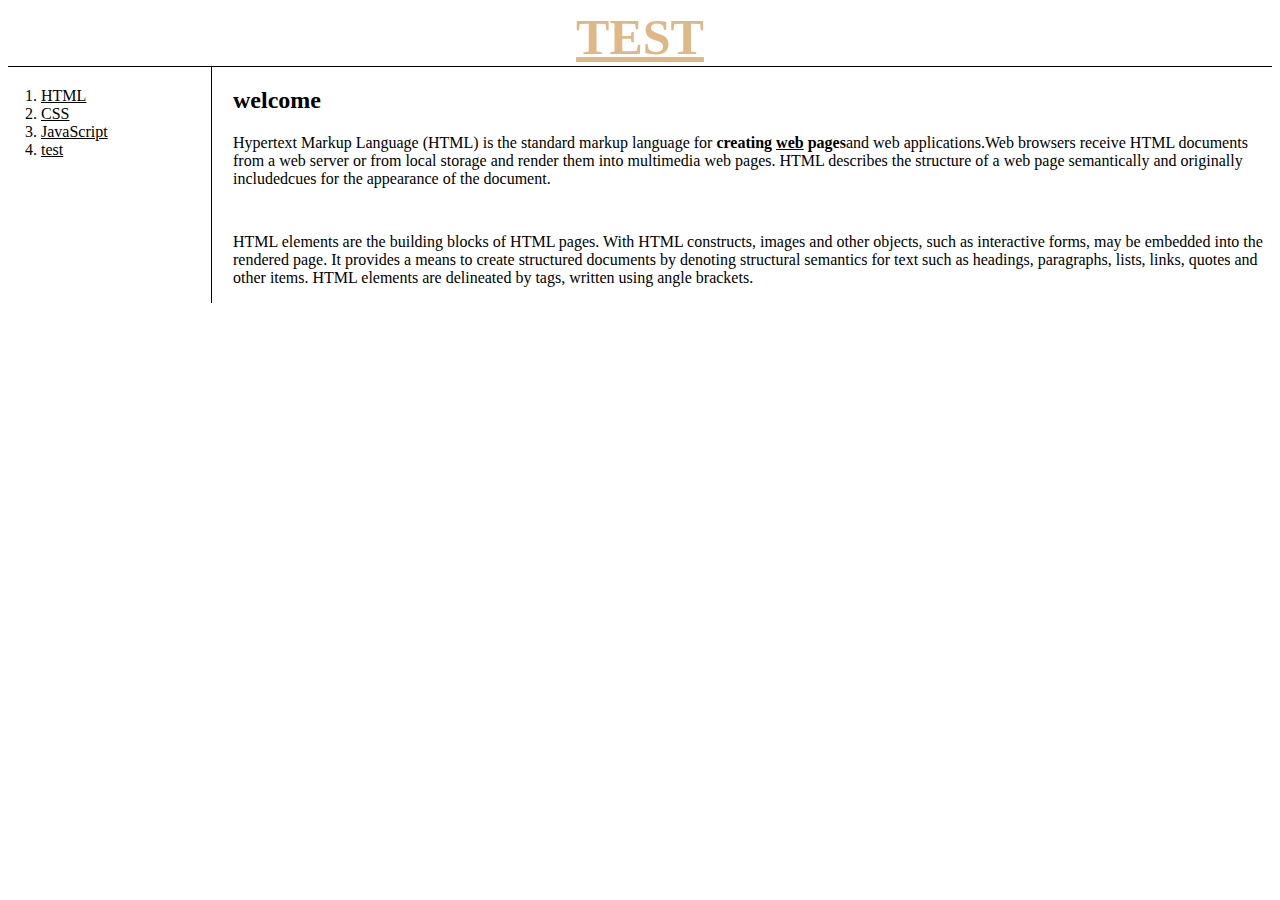
<file: index.html>
<!doctype html>
<html>

<head>
    <title>WEB1 - html</title>
    <meta charset="utf-8">
    <link rel="stylesheet" href="style.css">
</head>

<body>
    <h1>
        <a href="index.html">
            TEST
        </a>
    </h1>
    <div id="grid">
        <ol>
            <li><a href="1_html.html">HTML</a></li>
            <li><a href="2_css.html">CSS</a></li>
            <li><a href="3_js.html">JavaScript</a></li>
            <li><a href="4_test.html">test</a></li>
        </ol>
        <div id="article">
            <h2>welcome</h2>
            <p>
                Hypertext Markup Language (HTML) is the standard markup language for <strong>creating <u>web</u>
                    pages</strong>and web applications.Web browsers receive HTML documents from a web server or from
                local storage and
                render them into multimedia web pages. HTML describes the structure of a web page semantically and
                originally
                includedcues for the appearance of the document.
            </p>
            <p style="margin-top:45px;">
                HTML elements are the building blocks of HTML pages. With HTML constructs, images and
                other objects, such as interactive forms, may be embedded into the rendered page. It provides a means to
                create
                structured documents by denoting structural semantics for text such as headings, paragraphs, lists,
                links,
                quotes and other items. HTML elements are delineated by tags, written using angle brackets.
            </p>

        </div>
    </div>

</body>

</html>
</file>
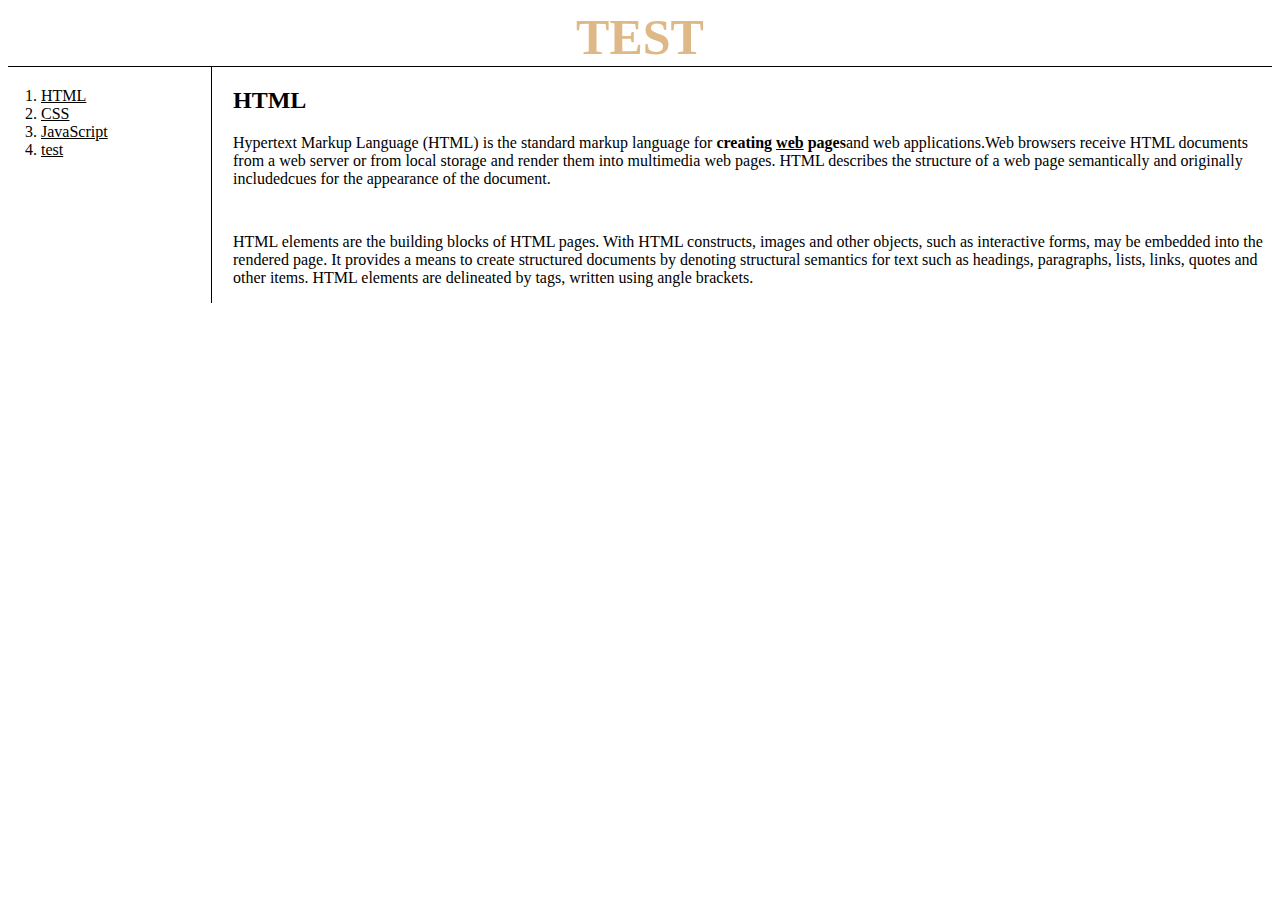
<file: 1_html.html>
<!DOCTYPE html>
<html>

<head>
    <title>HTML</title>
    <link rel="stylesheet" href="style.css">
</head>

<body>
    <h1>TEST</h1>
    <div id="grid">
        <ol>
            <li><a href="1_html.html">HTML</a></li>
            <li><a href="2_css.html">CSS</a></li>
            <li><a href="3_js.html">JavaScript</a></li>
            <li><a href="4_test.html">test</a></li>
        </ol>
        <div id="article">
            <h2>HTML</h2>
            <p>
                Hypertext Markup Language (HTML) is the standard markup language for <strong>creating <u>web</u>
                    pages</strong>and web applications.Web browsers receive HTML documents from a web server or from
                local storage and
                render them into multimedia web pages. HTML describes the structure of a web page semantically and
                originally
                includedcues for the appearance of the document.
            </p>
            <p style="margin-top:45px;">
                HTML elements are the building blocks of HTML pages. With HTML constructs, images and
                other objects, such as interactive forms, may be embedded into the rendered page. It provides a means to
                create
                structured documents by denoting structural semantics for text such as headings, paragraphs, lists,
                links,
                quotes and other items. HTML elements are delineated by tags, written using angle brackets.
            </p>

        </div>
    </div>
</body>

</html>
</file>
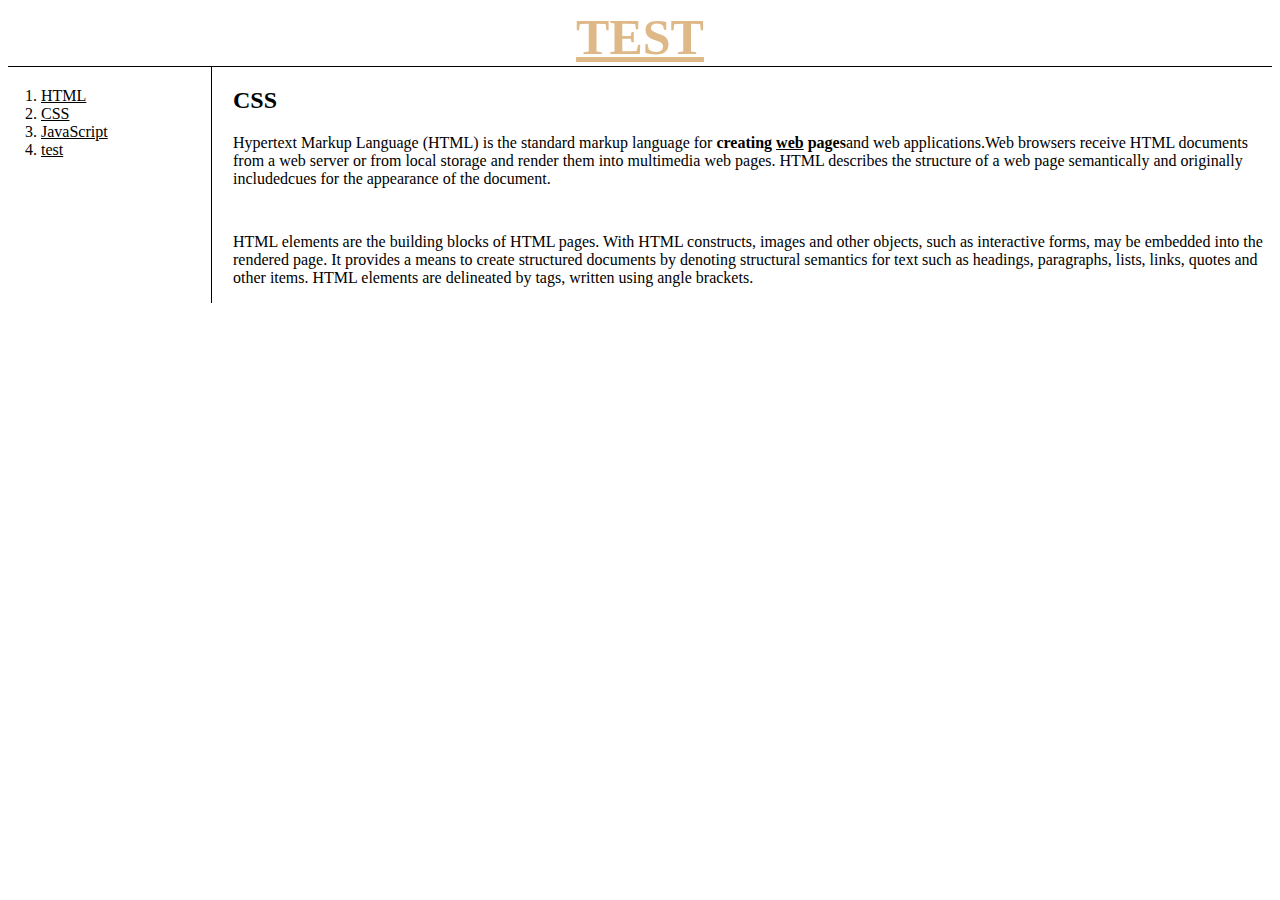
<file: 2_css.html>
<!DOCTYPE html>
<html>

<head>
    <title> CSS </title>
    <link rel="stylesheet" href="style.css">
</head>

<body>
    <h1>
        <a href="index.html">
            TEST
        </a>
    </h1>
    <div id="grid">
        <ol>
            <li><a href="1_html.html">HTML</a></li>
            <li><a href="2_css.html">CSS</a></li>
            <li><a href="3_js.html">JavaScript</a></li>
            <li><a href="4_test.html">test</a></li>
        </ol>
        <div id="article">
            <h2>CSS</h2>
            <p>
                Hypertext Markup Language (HTML) is the standard markup language for <strong>creating <u>web</u>
                    pages</strong>and web applications.Web browsers receive HTML documents from a web server or from
                local storage and
                render them into multimedia web pages. HTML describes the structure of a web page semantically and
                originally
                includedcues for the appearance of the document.
            </p>
            <p style="margin-top:45px;">
                HTML elements are the building blocks of HTML pages. With HTML constructs, images and
                other objects, such as interactive forms, may be embedded into the rendered page. It provides a means to
                create
                structured documents by denoting structural semantics for text such as headings, paragraphs, lists,
                links,
                quotes and other items. HTML elements are delineated by tags, written using angle brackets.
            </p>

        </div>
    </div>
</body>

</html>
</file>
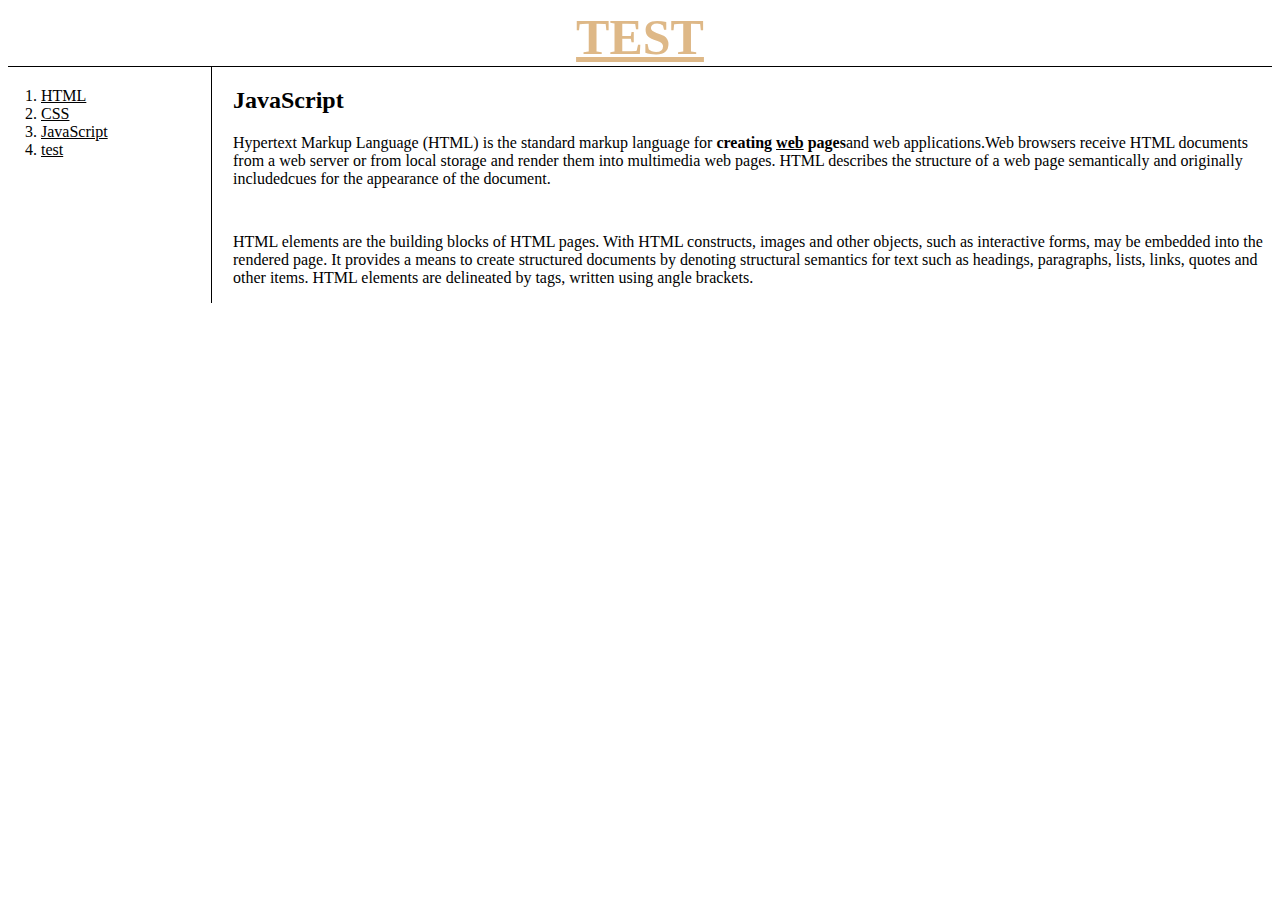
<file: 3_js.html>
<!DOCTYPE html>
<html>

<head>
    <title>JavaScript</title>
    <link rel="stylesheet" href="style.css">
</head>

<body>
    <h1>
        <a href="index.html">
            TEST
        </a>
    </h1>
    <div id="grid">
        <ol>
            <li><a href="1_html.html">HTML</a></li>
            <li><a href="2_css.html">CSS</a></li>
            <li><a href="3_js.html">JavaScript</a></li>
            <li><a href="4_test.html">test</a></li>
        </ol>
        <div id="article">
            <h2>JavaScript</h2>
            <p>
                Hypertext Markup Language (HTML) is the standard markup language for <strong>creating <u>web</u>
                    pages</strong>and web applications.Web browsers receive HTML documents from a web server or from
                local storage and
                render them into multimedia web pages. HTML describes the structure of a web page semantically and
                originally
                includedcues for the appearance of the document.
            </p>
            <p style="margin-top:45px;">
                HTML elements are the building blocks of HTML pages. With HTML constructs, images and
                other objects, such as interactive forms, may be embedded into the rendered page. It provides a means to
                create
                structured documents by denoting structural semantics for text such as headings, paragraphs, lists,
                links,
                quotes and other items. HTML elements are delineated by tags, written using angle brackets.
            </p>

        </div>
    </div>
</body>

</html>
</file>
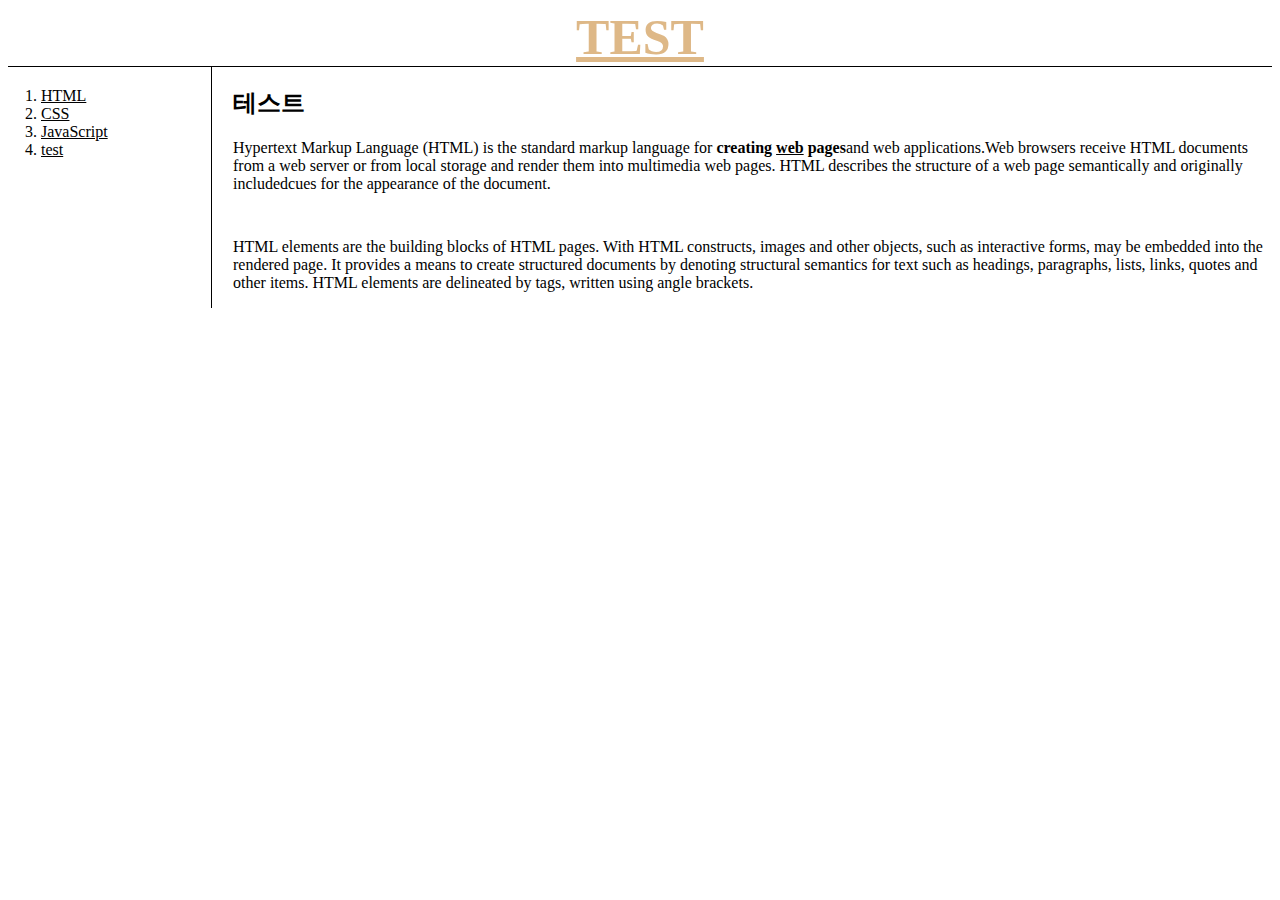
<file: 4_test.html>
<!DOCTYPE html>
<html>

<head>
    <title>테스트</title>
    <link rel="stylesheet" href="style.css">
</head>

<body>
    <h1>
        <a href="index.html">
            TEST
        </a>
    </h1>
    <div id="grid">
        <ol>
            <li><a href="1_html.html">HTML</a></li>
            <li><a href="2_css.html">CSS</a></li>
            <li><a href="3_js.html">JavaScript</a></li>
            <li><a href="4_test.html">test</a></li>
        </ol>
        <div id="article">
            <h2>테스트</h2>
            <p>
                Hypertext Markup Language (HTML) is the standard markup language for <strong>creating <u>web</u>
                    pages</strong>and web applications.Web browsers receive HTML documents from a web server or from
                local storage and
                render them into multimedia web pages. HTML describes the structure of a web page semantically and
                originally
                includedcues for the appearance of the document.
            </p>
            <p style="margin-top:45px;">
                HTML elements are the building blocks of HTML pages. With HTML constructs, images and
                other objects, such as interactive forms, may be embedded into the rendered page. It provides a means to
                create
                structured documents by denoting structural semantics for text such as headings, paragraphs, lists,
                links,
                quotes and other items. HTML elements are delineated by tags, written using angle brackets.
            </p>

        </div>
    </div>
</body>

</html>
</file>
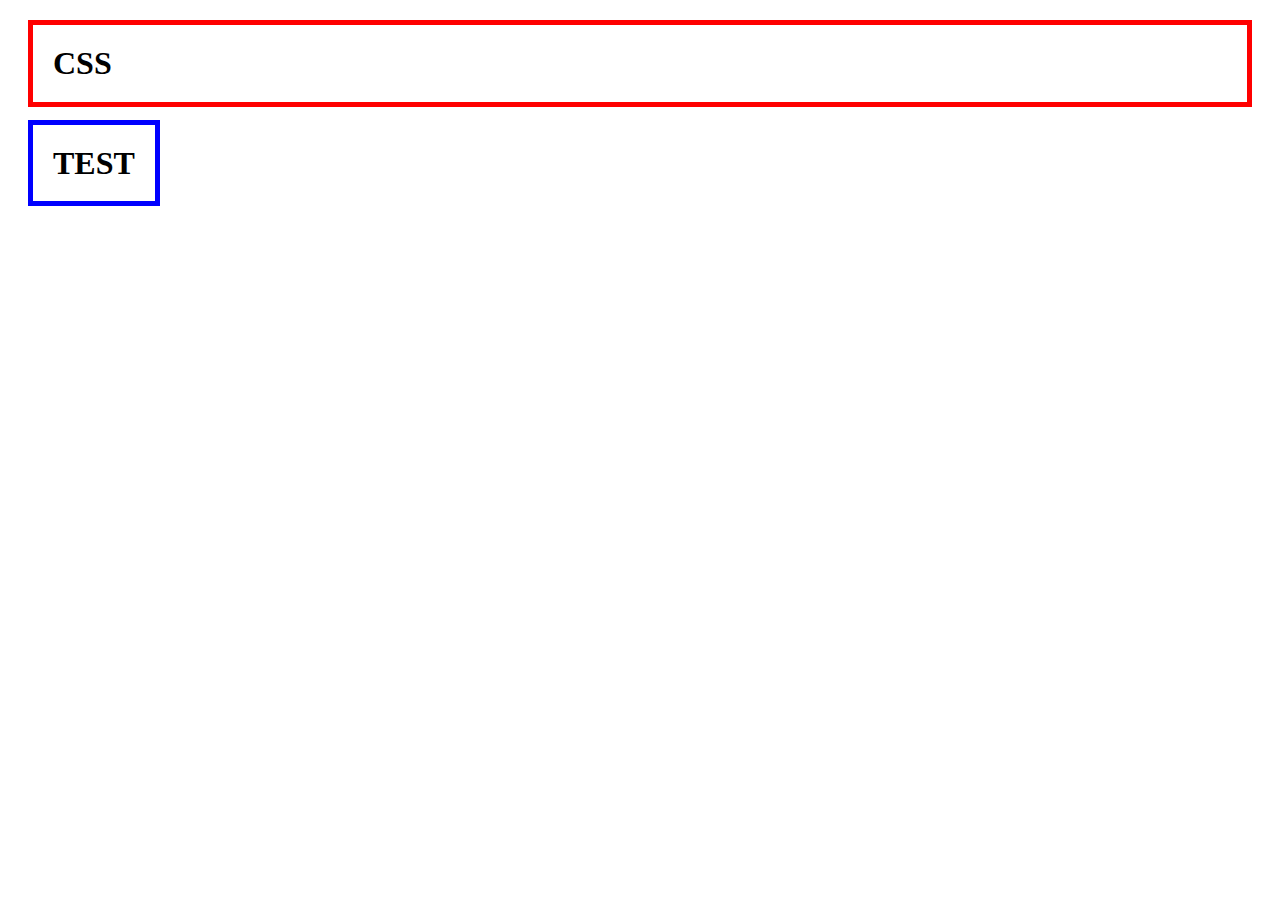
<file: css.html>
<!DOCTYPE html>
<html>

<head>
    <meta charset="utf-8">
    <title></title>
    <style>
        h1 {
            border: 5px solid red;
            padding: 20px;
            margin: 20px;

        }

        #test {
            border: 5px solid blue;
            padding: 20px;
            margin: 20px;
            display: inline;
        }
    </style>
</head>

<body>
    <h1>CSS</h1>
    <br>
    <h1 id="test">TEST</h1>
</body>

</html>
</file>
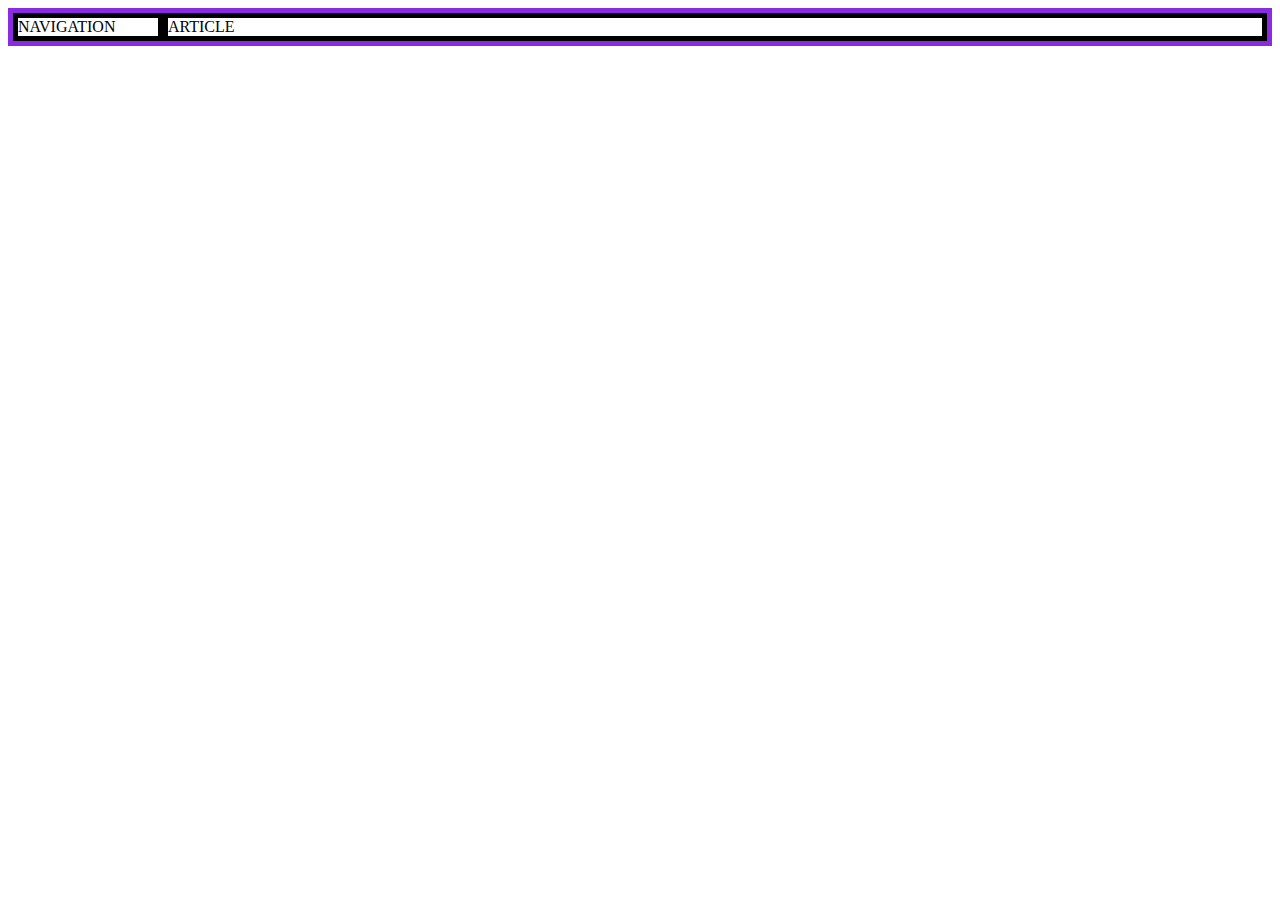
<file: grid.html>
<!DOCTYPE html>
<html lang="en">

<head>
    <meta charset="UTF-8">
    <title>Document</title>
    <style>
        div {
            border: 5px black solid;
        }

        #grid {
            border: blueviolet 5px solid;
            display: grid;
            grid-template-columns: 150px 1fr;
        }
    </style>
</head>

<body>
    <div id="grid">
        <div>NAVIGATION</div>
        <div>ARTICLE</div>
    </div>
</body>

</html>
</file>
<file: style.css>
a {
    color: black;
}

h1 a {
    color: burlywood;
}


#grid {
    display: grid;
    grid-template-columns: 200px 1fr;
}

h1 {
    border-bottom: black 1px solid;
    color: burlywood;
    text-align: center;
    font-size: 50px;
    /* padding: 20px; */
    margin: 0;
}

ol {
    border-right: 1px solid black;
    width: 150px;
    margin: 0px;
    padding: 20px;
}

#grid ol {
    padding-left: 33px;
}

#article {
    padding-left: 25px;
}

/* screen width < 800px */
@media(max-width: 800px) {
    #grid {
        display: block;
    }

    ol {
        border-right: none;
    }

    h1 {
        border-bottom: none;
    }
}
</file>
